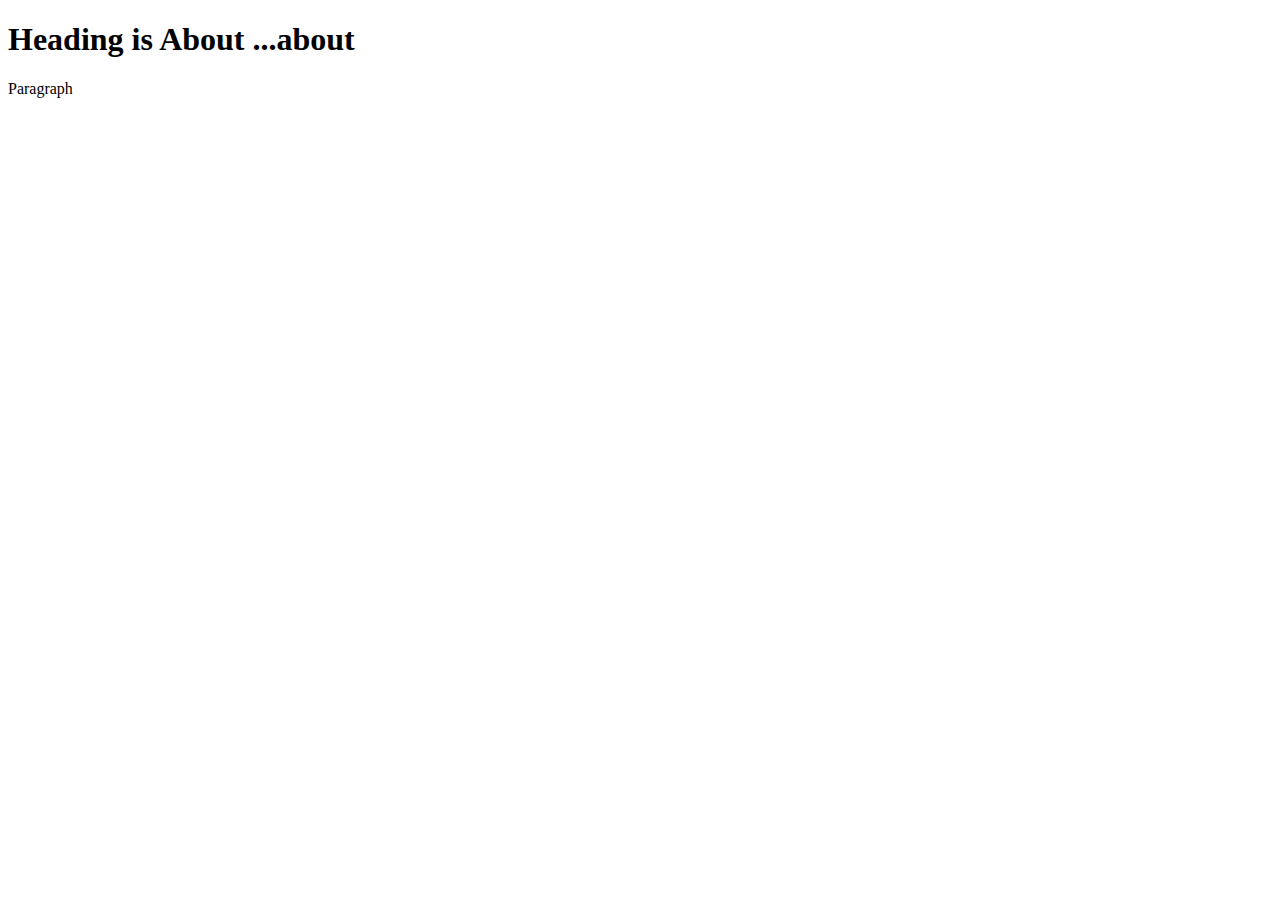
<file: about.html>
<!DOCTYPE html>
<html lang="en">
<head>
    <meta charset="UTF-8">
    <meta name="viewport" content="width=device-width, initial-scale=1.0">
    <title>About</title>
    
    <link rel="stylesheet" href="./style.css">
</head>
<body>
    <h1>Heading is About ...about</h1>
    <p>Paragraph</p>
</body>
</html>
</file>
<file: style.css>
.container{
  max-width: 600px;
  font-family: 'Open Sans', sans-serif;
  
  margin-left:auto;
  margin-right:auto;
}

/*
.box{
  width:500px;
  padding:6px;
  border:solid 1px black;
  box-shadow:10px;
  box-sizing: content-box;
}
.box2{
  width:500px;
  padding:6px;
  border:solid 1px black;
  box-sizing: border-box;
}
*/

#email{
  display:block;
  width:100%;
  height:30px;
  padding: 3px;
  border: solid thin #cfcfcf;
  border-radius: 5px;
  box-sizing:border-box; /* ezzel egyenlő hosszu az input és a button*/
}
button{
  display:block;
  width:100%;
  border:none;
  border-radius:5px;
  background: #3cb878;
  color:white;
  height:30px;
  margin-top:5px;
  margin-bottom:10px;
}
.newsletter{
  color:grey;
  border: solid thin #cfcfcf;
  padding:10px;
  
  position:relative;
}

.newsletter h3{
  margin-top:0;
  
}
#second{
  color:red;
}
.some{
  color:purple;
}*/

#terms{

  position: relative;
  top:1px;
  
}

.closex{
  position:absolute;
  top:0px;
  right:7px;
  
  cursor:pointer;
  
}

.questioncircle{
  color:white;
  text-align:center;
  font-size:70px;
  
  width:100px;
  height:100px;
  background: #3cb878;
  border-radius:50%;
  position:fixed;
  bottom:10px;
  right:10px;
}
.card{
  margin-bottom:5px;
  
  width:180px;
  background: #3cb878;
 background: rgb(32,190,30);
background: linear-gradient(90deg, rgba(32,190,30,1) 0%, rgba(0,212,255,1) 100%);
  text-align:center;
  color:white;
  padding-top:20px;
  padding-bottom:1px;
  box-shadow: 0px 0px 5px 2px grey; /* x axis, y axis, blur, spread, color*/
  
  
}

.card-holder{
  display:flex;
  justify-content:space-between; /*JUST FOR FLEX*/
  /* 
  align-items:center;
  align-content:felx-start;
  flex-direction:row;
  flex-wrap:wrap;
  when in doubt  google flexbox: https://css-tricks.com/snippets/css/a-guide-to-flexbox/
  
  
  */
  margin-bottom: 20px;
}
</file>
